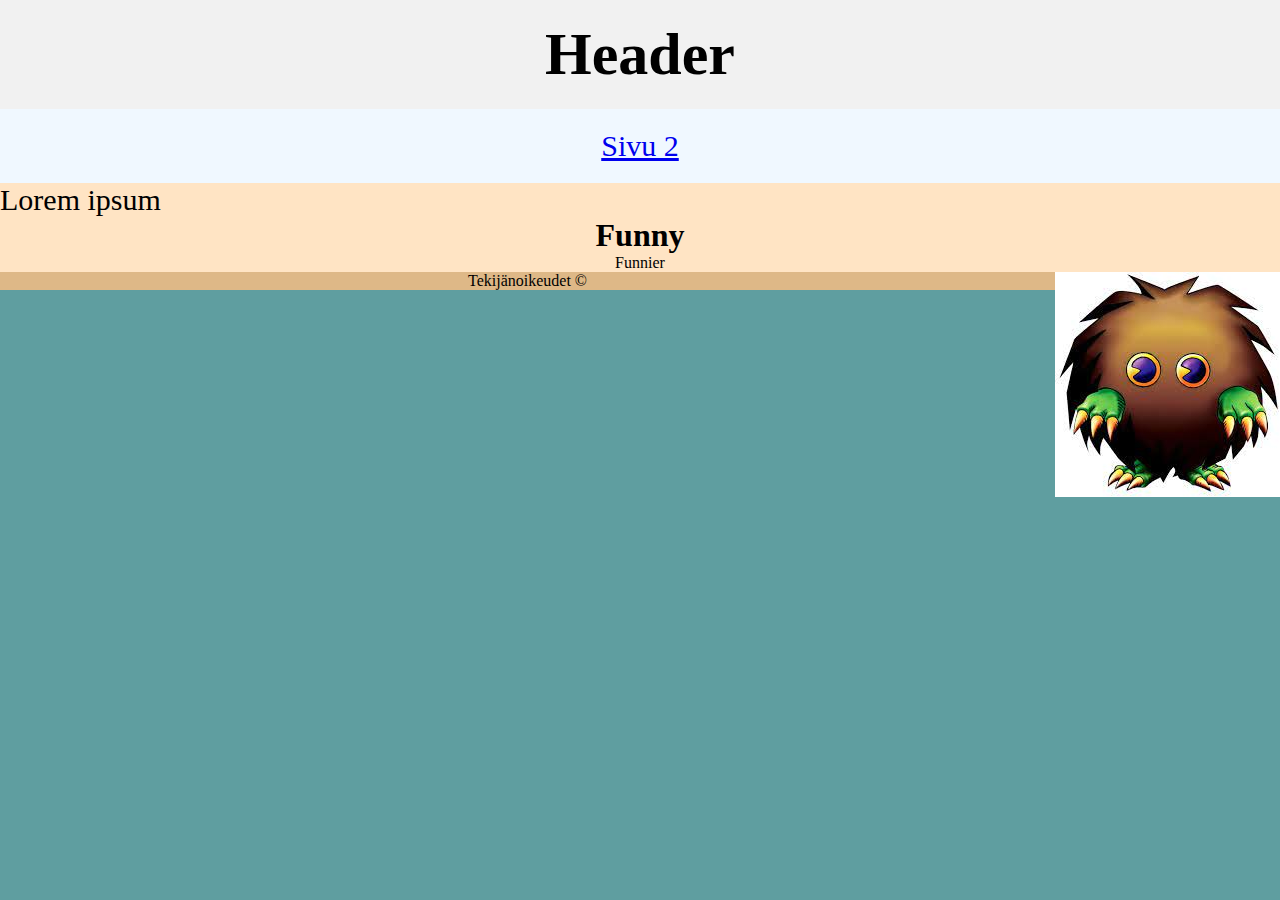
<file: index.html>
<!DOCTYPE html>
<html lang="fi">
<head>
    <meta charset="UTF-8">
    <meta http-equiv="X-UA-Compatible" content="IE=edge">
    <meta name="viewport" content="width=device-width, initial-scale=1.0">
    <title>Etusivu</title>
    <link rel="stylesheet" href="/css/style.css">

</head>
<body>
    <div class="header">
        <h1>Header</h1>
    </div>
    <div class="nav">
        <a href="sivu2.html">Sivu 2</a>

    </div>
    <div class="container">
        <div class="content">
            <p>Lorem ipsum</p>
        </div>
     <div class="maincontent">
            <h1>Funny</h1>
            <p>Funnier</p>
     </div>
        <div class="content1">
            <img src="/img/Kuva.png">
        </div>

    </div>
    <div class="footer">
        <p>Tekijänoikeudet &copy;</p>
    </div>

</body>
</html>
</file>
<file: css/style.css>
*{
    margin: 0;
    padding: 0;


}
body{

    background-color: cadetblue;
    margin: 0;
}
.header{

    background-color: #F1F1F1;
    text-align: center;
    padding: 20px;
    font-size: 30px;


}
.nav{

    background-color: aliceblue;
    text-align: center;
    padding: 20px;
    font-size: 30px;
    



}
.container{
    background-color: bisque;
    

}
.content{

    text-align: left;
    font-size: 30px;
}
.maincontent{

   text-align: center;
}
.content1{
    text-align: right;
    font-size: 30px;
    height:fit-content;
    width:fit-content;
    float: right;


}
.footer{
    background-color: burlywood;
    text-align: center;

}
</file>
